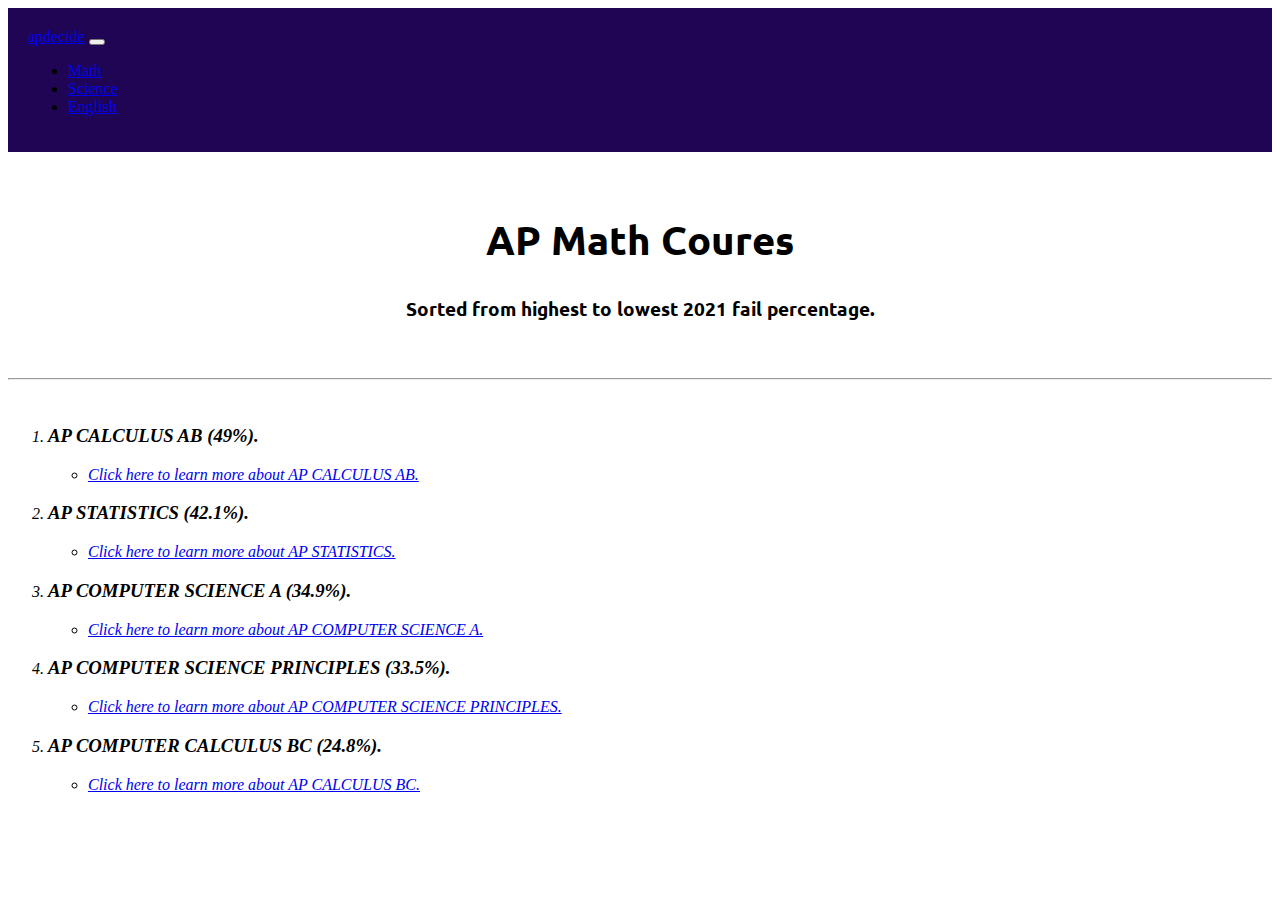
<file: test/math/math.html>
<!DOCTYPE html>
<html lang="en" dir="ltr">
  <head>
    <meta charset="utf-8">
    <title>AP maths</title>

<!--GOOGLE FONTS-->
    <link rel="preconnect" href="https://fonts.googleapis.com">
    <link rel="preconnect" href="https://fonts.gstatic.com" crossorigin>
    <link href="https://fonts.googleapis.com/css2?family=Vollkorn+SC&display=swap" rel="stylesheet">
    <link rel="preconnect" href="https://fonts.googleapis.com">
    <link rel="preconnect" href="https://fonts.gstatic.com" crossorigin>
    <link rel="preconnect" href="https://fonts.googleapis.com">
    <link rel="preconnect" href="https://fonts.gstatic.com" crossorigin>
    <link rel="preconnect" href="https://fonts.googleapis.com">
    <link rel="preconnect" href="https://fonts.gstatic.com" crossorigin>
    <link rel="preconnect" href="https://fonts.googleapis.com">
    <link rel="preconnect" href="https://fonts.gstatic.com" crossorigin>
    <link href="https://fonts.googleapis.com/css2?family=Sacramento&display=swap" rel="stylesheet">
    <link href="https://fonts.googleapis.com/css2?family=Montserrat:wght@200&display=swap" rel="stylesheet">
    <link href="https://fonts.googleapis.com/css2?family=Montserrat:wght@200&family=Ubuntu:wght@700&display=swap" rel="stylesheet">
    <link href="https://fonts.googleapis.com/css2?family=Vollkorn+SC&display=swap" rel="stylesheet">


<!--BOOTSTRAP-->
    <link href="https://cdn.jsdelivr.net/npm/bootstrap@5.0.2/dist/css/bootstrap.min.css" rel="stylesheet" integrity="sha384-EVSTQN3/azprG1Anm3QDgpJLIm9Nao0Yz1ztcQTwFspd3yD65VohhpuuCOmLASjC" crossorigin="anonymous">

<!--BOOTSRAP JS CDN-->
    <script src="https://code.jquery.com/jquery-3.2.1.slim.min.js" integrity="sha384-KJ3o2DKtIkvYIK3UENzmM7KCkRr/rE9/Qpg6aAZGJwFDMVNA/GpGFF93hXpG5KkN" crossorigin="anonymous"></script>
    <script src="https://cdn.jsdelivr.net/npm/popper.js@1.12.9/dist/umd/popper.min.js" integrity="sha384-ApNbgh9B+Y1QKtv3Rn7W3mgPxhU9K/ScQsAP7hUibX39j7fakFPskvXusvfa0b4Q" crossorigin="anonymous"></script>
    <script src="https://cdn.jsdelivr.net/npm/bootstrap@4.0.0/dist/js/bootstrap.min.js" integrity="sha384-JZR6Spejh4U02d8jOt6vLEHfe/JQGiRRSQQxSfFWpi1MquVdAyjUar5+76PVCmYl" crossorigin="anonymous"></script>

    <!--CSS-->
          <link rel="stylesheet" href="../sub.css">
  </head>
  <body>

  <!--NAVBAR-->
  <section class='section'>



  <nav class="navbar navbar-expand-lg navbar-dark" >
    <a class="navbar-brand" id="apdecide" href="#">apdecide</a>
    <button class="navbar-toggler" type="button" data-toggle="collapse" data-target="#navbarTogglerDemo02" aria-controls="navbarTogglerDemo02" aria-expanded="false" aria-label="Toggle navigation">
      <span class="navbar-toggler-icon"></span>
    </button>

    <div class="collapse navbar-collapse" id="navbarTogglerDemo02">
      <ul class="navbar-nav ms-auto">
      <li class="nav-item">
          <a class="nav-link" href="#">Math</a>
          </li>
        <li class="nav-item">
          <a class="nav-link" href="#">Science</a>
          </li>
       <li class="nav-item">
          <a class="nav-link" href="#">English</a>
          </li>
      </ul>
    </div>
  </nav>





  <!--HEADING-->

    <center>
    <div class="heading">
      <h1>AP Math Coures</h1>
      <h3>Sorted from highest to lowest 2021 fail percentage.</h3>
    </div>
    </center>
    <hr>
    <br>
      <ol>
<!--SUBHEADINGS-->
        <div class="subheadings">
          <li class="subheading"><h3>AP CALCULUS AB (49%).</h3></li>
          <ul>
            <li><a href="C:\Users\zjcqa\OneDrive\Desktop\attempt2\mc\apcalcab.html" target="_blank">Click here to learn more about AP CALCULUS AB.</a></li>
          </ul>
        <li><h3>AP STATISTICS (42.1%).</h3></li>
          <ul>
            <li><a href="C:\Users\zjcqa\OneDrive\Desktop\attempt2\mc\apstatistics.html" target="_blank">Click here to learn more about AP STATISTICS.</a></li>
          </ul>

          <li><h3>AP COMPUTER SCIENCE A (34.9%).</h3></li>
          <ul>
            <li><a href="C:\Users\zjcqa\OneDrive\Desktop\attempt2\mc\apcompscia.html" target="_blank">Click here to learn more about AP COMPUTER SCIENCE A.</a></li>
          </ul>


        <li><h3>AP COMPUTER SCIENCE PRINCIPLES (33.5%).</h3></li>
          <ul>
            <li><a href="C:\Users\zjcqa\OneDrive\Desktop\attempt2\mc\apcompscip.html" target="_blank">Click here to learn more about AP COMPUTER SCIENCE PRINCIPLES.</a></li>
          </ul>

           <li><h3>AP COMPUTER CALCULUS BC (24.8%).</h3></li>
                    <ul>
                      <li><a href="C:\Users\zjcqa\OneDrive\Desktop\attempt2\mc\apcalcbc.html" target="_blank">Click here to learn more about AP CALCULUS BC.</a></li>
                    </ul>


      </ol>
        </div>




  </body>
</html>
</file>
<file: test/sub.css>
nav{
  padding: 20px;
  background-color: #1f0554;
}
/*~~~~~~~~~~~~~~~~~~~~~~~~~~~~~~~~~~~~~~~~~~HEADING~~~~~~~~~~~~~~~~~~~~~~~~~~~~~~~~~~~~~~~~~~~~~~~~~~~~~~~*/
    /*TAGS*/
    h1{
      font-size: 2.5rem;
      line-height: 1.5;
    }

    /*CLASSES*/
      .heading{
        padding: 30px;
        font-family: 'Ubuntu', sans-serif;
      }

    /*IDS*/

/*~~~~~~~~~~~~~~~~~~~~~~~~~~~~~~~~~~~~~~~~~~~SUBHEADINGS~~~~~~~~~~~~~~~~~~~~~~~~~~~~~~~~~~~~~~~~~~~~~~~~~~~*/
/*TAGS*/


/*CLASSES*/
    .subheadings{
      font-family: 'Arvo', serif;
       font-style: oblique;
    }

/*IDS*/ {

}
</file>
